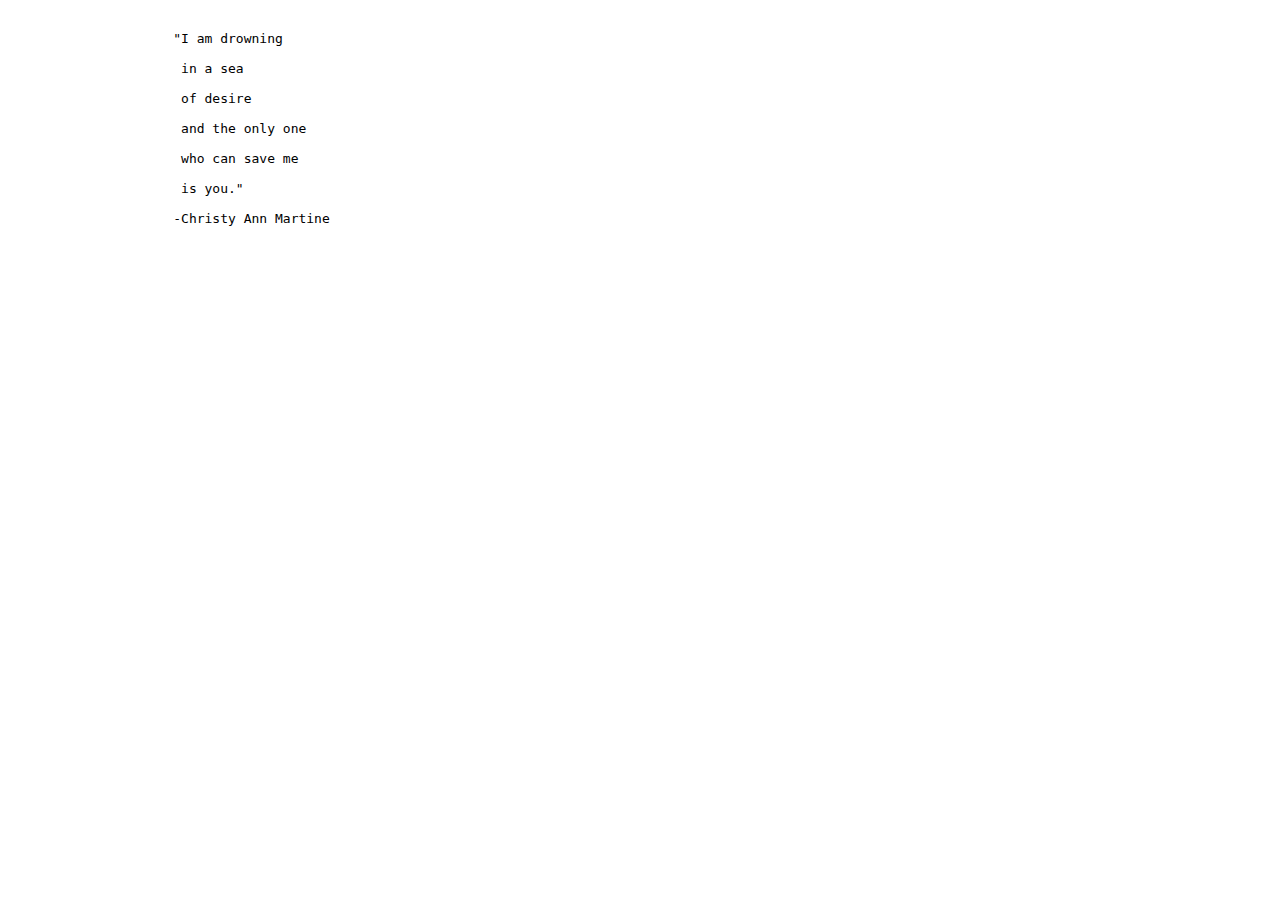
<file: bob.html>
<!DOCTYPE html>

<html>

<head>

	<meta charset="utf-8">
	
	<title> Poetry Quotes  </title>

</head>

<body>

	<p>
		<blockquote>
		
		<pre>
	
		&quotI am drowning <br>
		 in a sea <br>
		 of desire <br>
		 and the only one <br>
		 who can save me <br> 
		 is you.&quot
		
		-Christy Ann Martine
		</pre>
		
		</blockquote>
		
	</p>

</body>

</html>
</file>
